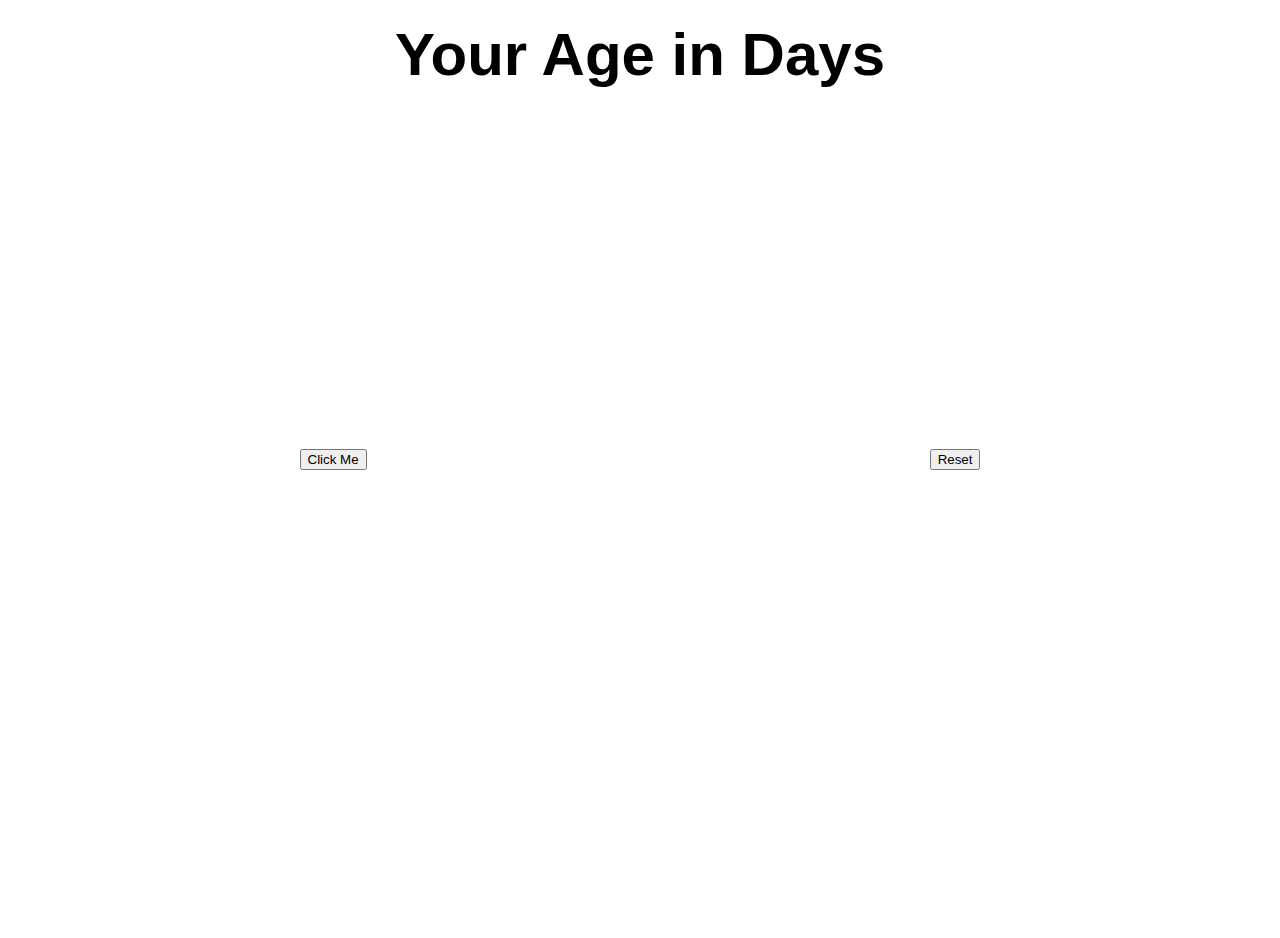
<file: challenge-1/index.html>
<!DOCTYPE html>
<html> 
    <head> 
        <title> Your Age in Days </title>
        
        <link rel="stylesheet" href="https://cdn.jsdelivr.net/npm/bootstrap@5.0.2/dist/css/bootstrap.min.css" integrity="sha384-EVSTQN3/azprG1Anm3QDgpJLIm9Nao0Yz1ztcQTwFspd3yD65VohhpuuCOmLASjC" crossorigin="anonymous">
        <link rel="stylesheet" href="./styles.css">
    </head>

    <body>
        <div class="container-1">
            <h1>Your Age in Days</h1>
            
            <div class="flex-box-container-1">
                <div>
                    <button type="button" onclick="ageCalculator()" class="btn btn-primary">Click Me</button>
                </div>

                <div>
                    <button type="button" id="reset" onclick="reset()" class="btn btn-danger">Reset</button>
                </div>
            </div>

            <div class = "flex-box-container-1" id="result">
                <div id="flex-box-result"> </div>
            </div>
        </div>
    



    <script src = "./script.js"> </script>
    </body>
</html>
</file>
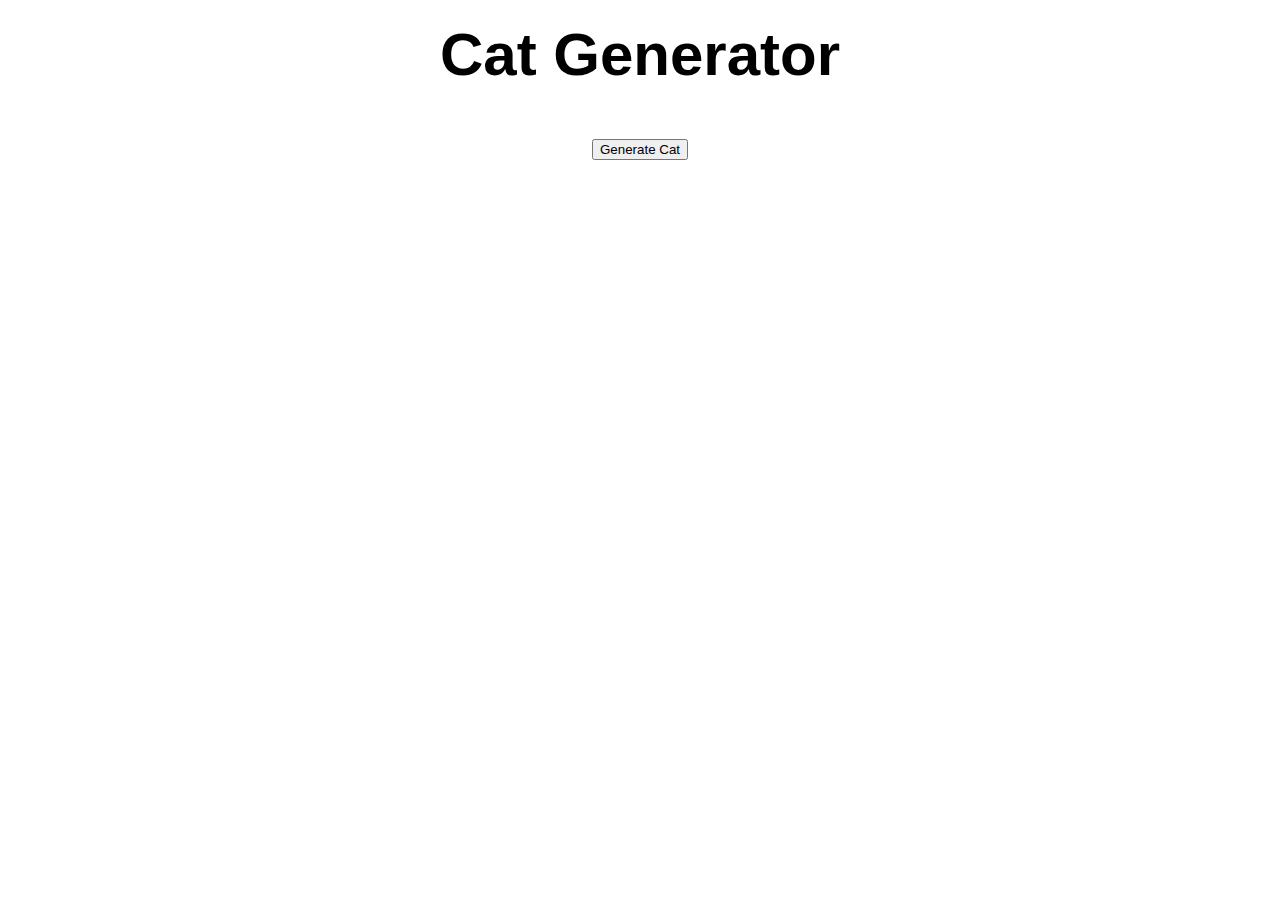
<file: challenge-2/index.html>
<!DOCTYPE html>
<html>
    <head>
        <title> Cat Generator</title>
        <link rel="stylesheet" href="styles.css">
        <link rel="stylesheet" href="https://cdn.jsdelivr.net/npm/bootstrap@5.0.2/dist/css/bootstrap.min.css" integrity="sha384-EVSTQN3/azprG1Anm3QDgpJLIm9Nao0Yz1ztcQTwFspd3yD65VohhpuuCOmLASjC" crossorigin="anonymous">
    </head>

    <body>

        <div class = "container-1">
            <h1> Cat Generator</h1>
            <div class = "flex-box-container-1">
                <div>
                    <button type="button" id="cat-generator" onclick="catGen()" class="btn btn-success">Generate Cat</button>
                </div>
            </div>
            <div class = "flex-box-container-2" id="image-container">

            </div>



        <script src = "script.js"> </script>
    </body>
</html>
</file>
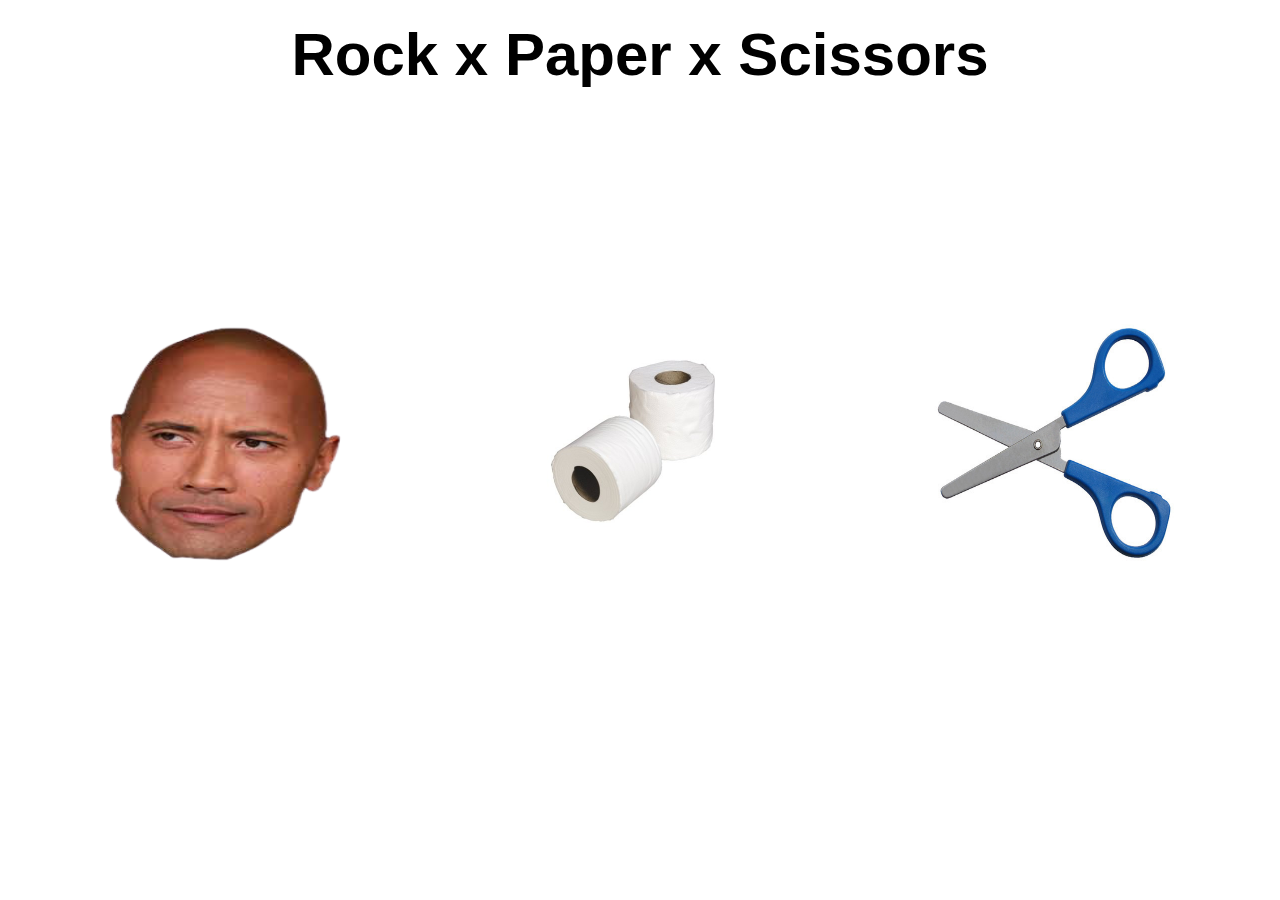
<file: challenge-3/index.html>
<!DOCTYPE html>
<html>
    <head>
        <title> Rock x Paper x Scissors</title>
        <link rel="stylesheet" href="https://cdn.jsdelivr.net/npm/bootstrap@5.0.2/dist/css/bootstrap.min.css" integrity="sha384-EVSTQN3/azprG1Anm3QDgpJLIm9Nao0Yz1ztcQTwFspd3yD65VohhpuuCOmLASjC" crossorigin="anonymous">
        <link rel = "stylesheet" href = "styles.css">
        <link rel = "icon" href="img/icon.png">
    </head>

    <body>
        <div class = "container-1">
            <h1> Rock x Paper x Scissors</h1> 
            <div class="flex-box-1" id="flex-box-1">
                <img id="rock" src = "img/rock.png" onclick="rpsGame(this)">
                <img id="paper" src = "img/paper.jpg" onclick="rpsGame(this)">
                <img id="scissors" src = "img/scissors.jpg" onclick="rpsGame(this)">
            </div>
            <div id = "result"> </div>
            
            <div id = "reset"> </div>
            
        </div>
       

        <script src = "script.js"> </script>
    </body>
</html>
</file>
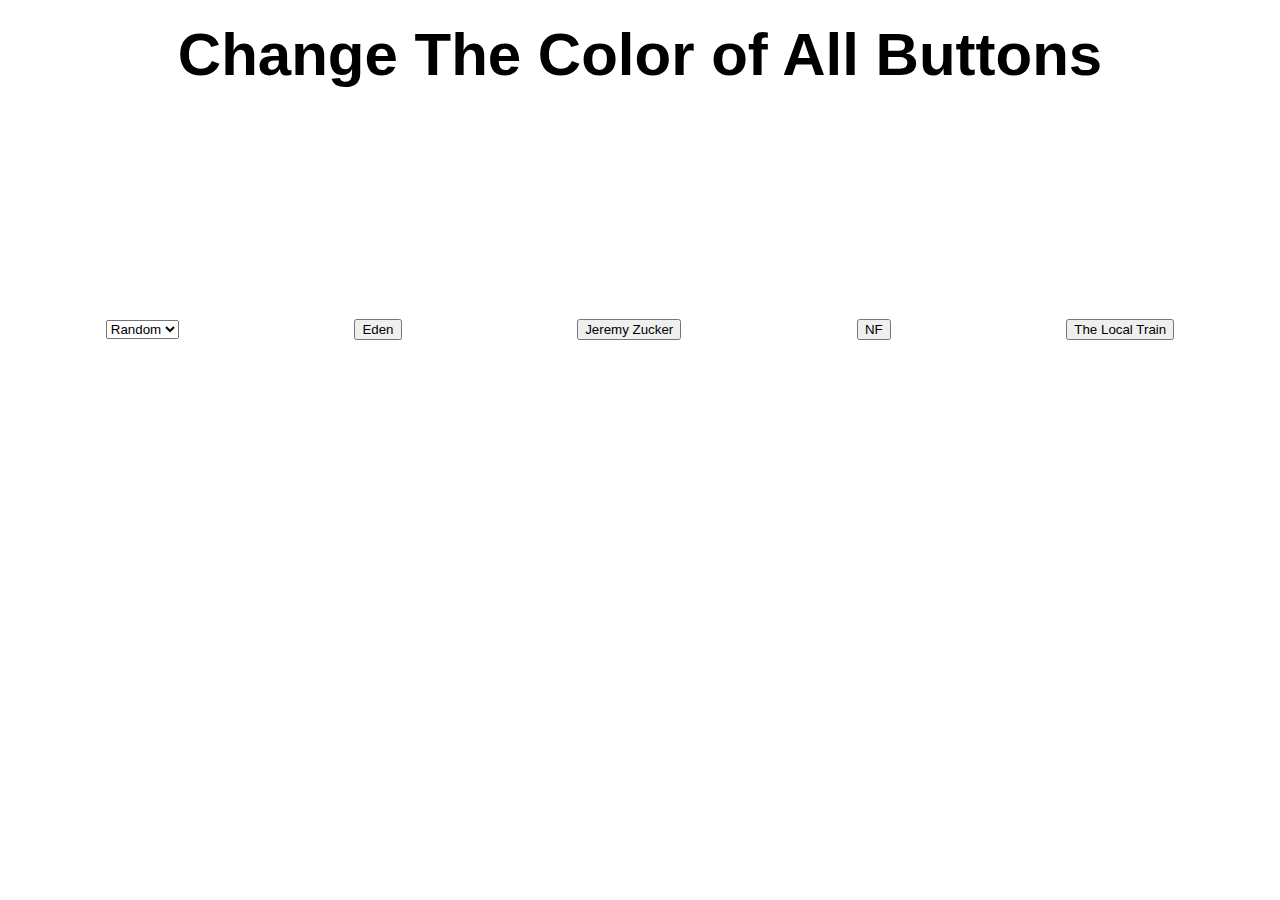
<file: challenge-4/index.html>
<!DOCTYPE html>
<html>
    <head>
        <title> Change The Color of All Buttons </title>
        <link rel="stylesheet" href="https://cdn.jsdelivr.net/npm/bootstrap@5.0.2/dist/css/bootstrap.min.css" integrity="sha384-EVSTQN3/azprG1Anm3QDgpJLIm9Nao0Yz1ztcQTwFspd3yD65VohhpuuCOmLASjC" crossorigin="anonymous">
        <link rel = "stylesheet" href="styles.css">
    </head>
    <body>
        <div class = "container-1">
            <h1 id = "heading"> Change The Color of All Buttons</h1>
            <div class = "flex-box-1">
                <form action="">
                    <select name="backdrop" id="background" onchange="buttonColorChange(this)">
                        <option value ="random"> Random</option>
                        <option value ="red"> Red</option>
                        <option value ="green"> Green</option>
                        <option value ="reset"> Reset</option>
                    </select>
                </form>
                
                <button class = "btn btn-primary"> Eden</button>
                <button class = "btn btn-danger"> Jeremy Zucker</button>
                <button class = "btn btn-warning"> NF</button>
                <button class = "btn btn-success"> The Local Train</button>
            </div>
        
        </div>




        <script src = "script.js"> </script>
    </body>
</html>
</file>
<file: challenge-1/styles.css>
.flex-box-container-1{
    display:flex;
    padding: 10px;
    justify-content: space-around;
    flex-wrap: wrap;
}

.flex-box-container-1 div{
    display: flex;
    padding:10px;
    align-items: center;
    margin-top: 300px;
}

h1{
    display: flex;
    justify-content: center;
    align-items: center;
    font-family: Arial, Helvetica, sans-serif;
    font-size: 60px;
    margin-top: 20px;
}


#flex-box-result{
    margin-bottom: 200px;
    margin-top: 200px;
}
</file>
<file: challenge-2/styles.css>
h1{
    display: flex;
    justify-content: center;
    align-items: center;
    font-family: Arial, Helvetica, sans-serif;
    font-size: 60px;
    margin-top: 20px;
}

.flex-box-container-1 div{
    display: flex;
    align-items: center;
    justify-content: center;
    margin-top: 50px;
}

.flex-box-container-2{
    display: flex;
    flex-wrap: wrap;
    justify-content: space-around; 
}

.flex-box-container-2 img{
    box-shadow: 0px 10px 30px rgba(0,0,0,7);
    margin: 20px;
}
</file>
<file: challenge-3/styles.css>
h1{
    display: flex;
    justify-content: center;
    align-items: center;
    font-family: Arial, Helvetica, sans-serif;
    font-size: 60px;
    margin-top: 20px;
}

.flex-box-1{
    display: flex;
    align-items: center;
    justify-content:space-around;
    margin-top: 220px;
    padding:10px;
    flex-wrap: wrap;
    flex-direction: row;
}

#rock, #paper, #scissors{
    width: 250px;
    height: 250px;
}

.flex-box-1 img:hover{
    box-shadow: 0px 10px 30px rgba(8, 8, 77, 0.667);
}

#result{
    display: flex;
    align-items: center;
    justify-content:space-around;
    padding:10px;
    flex-wrap: wrap;
    flex-direction: row;
}

#reset{
    display: flex;
    align-items: center;
    justify-content: center;
    margin-top:110px;
}
</file>
<file: challenge-4/styles.css>
.flex-box-1{
    display: flex;
    align-items: center;
    justify-content:space-around;
    margin-top: 220px;
    padding:10px;
    flex-wrap: wrap;
    flex-direction: row;
}

h1{
    display: flex;
    justify-content: center;
    align-items: center;
    font-family: Arial, Helvetica, sans-serif;
    font-size: 60px;
    margin-top: 20px;
}
</file>
